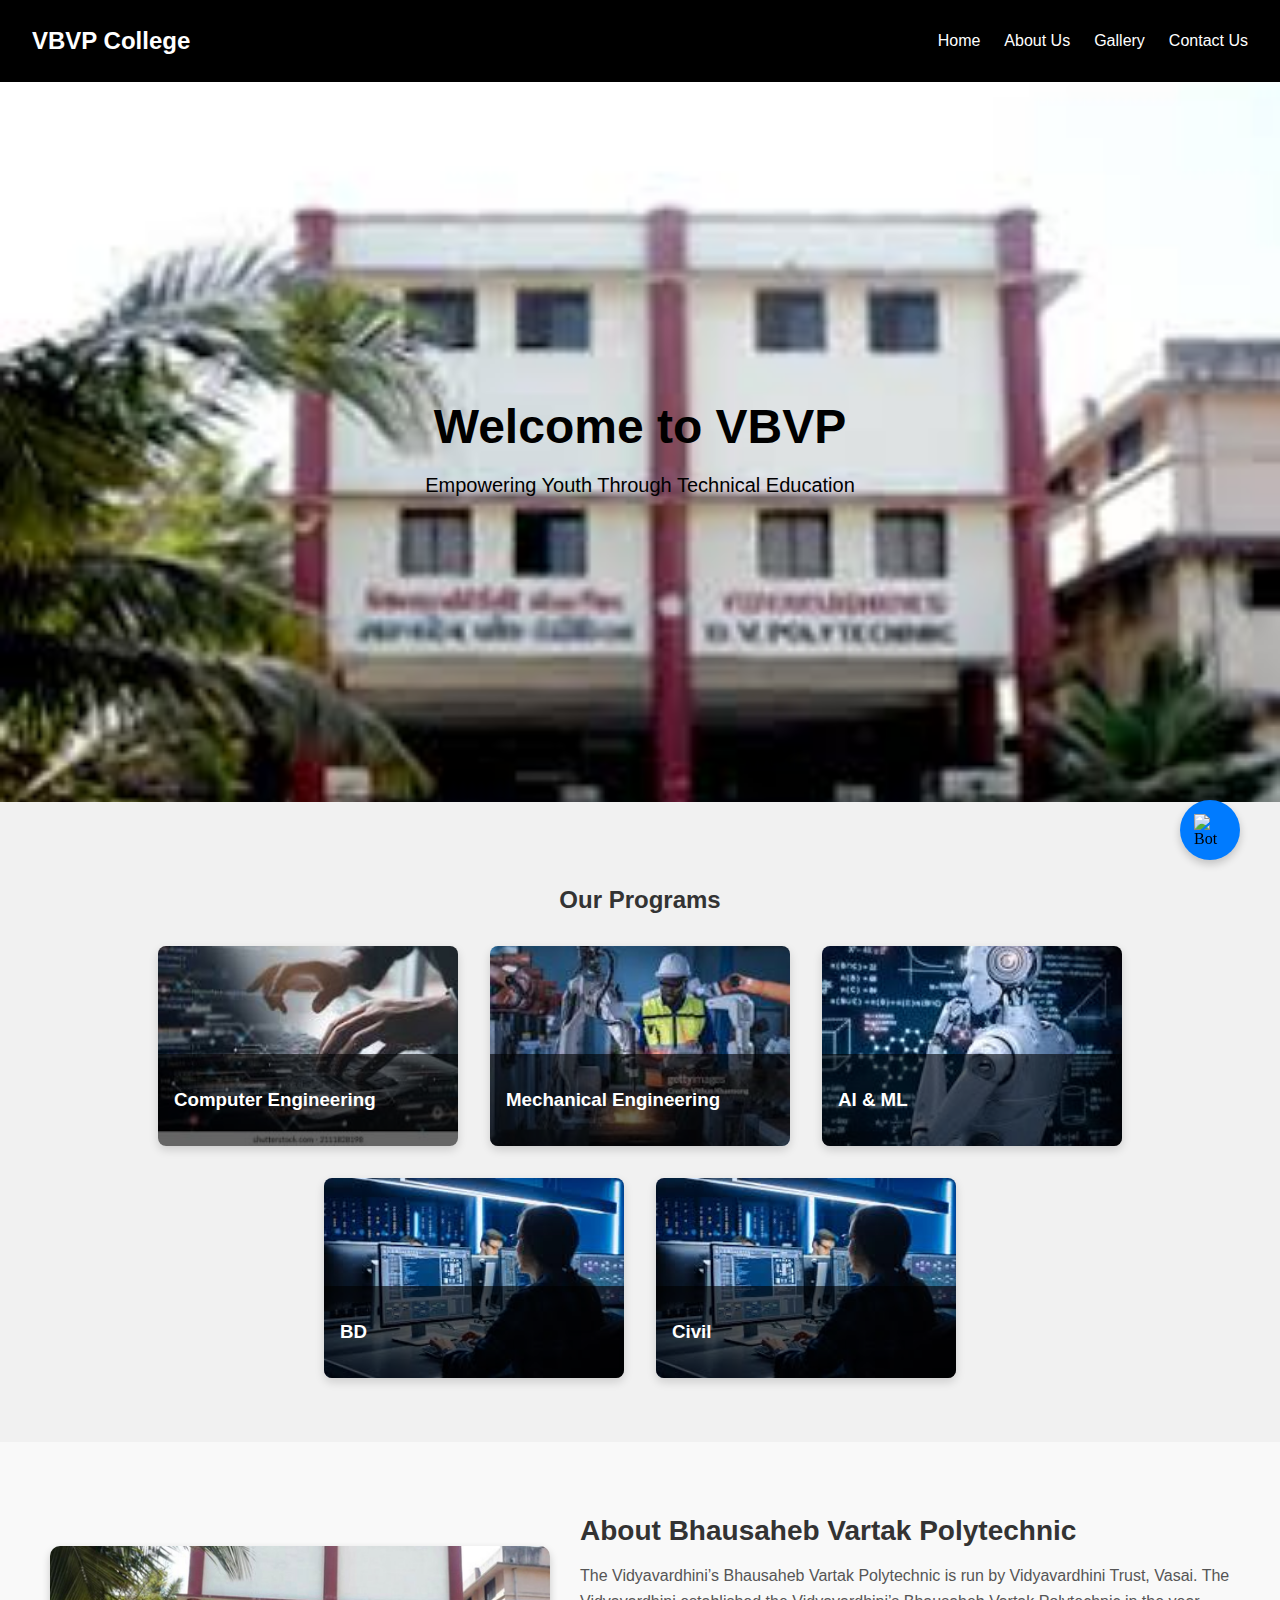
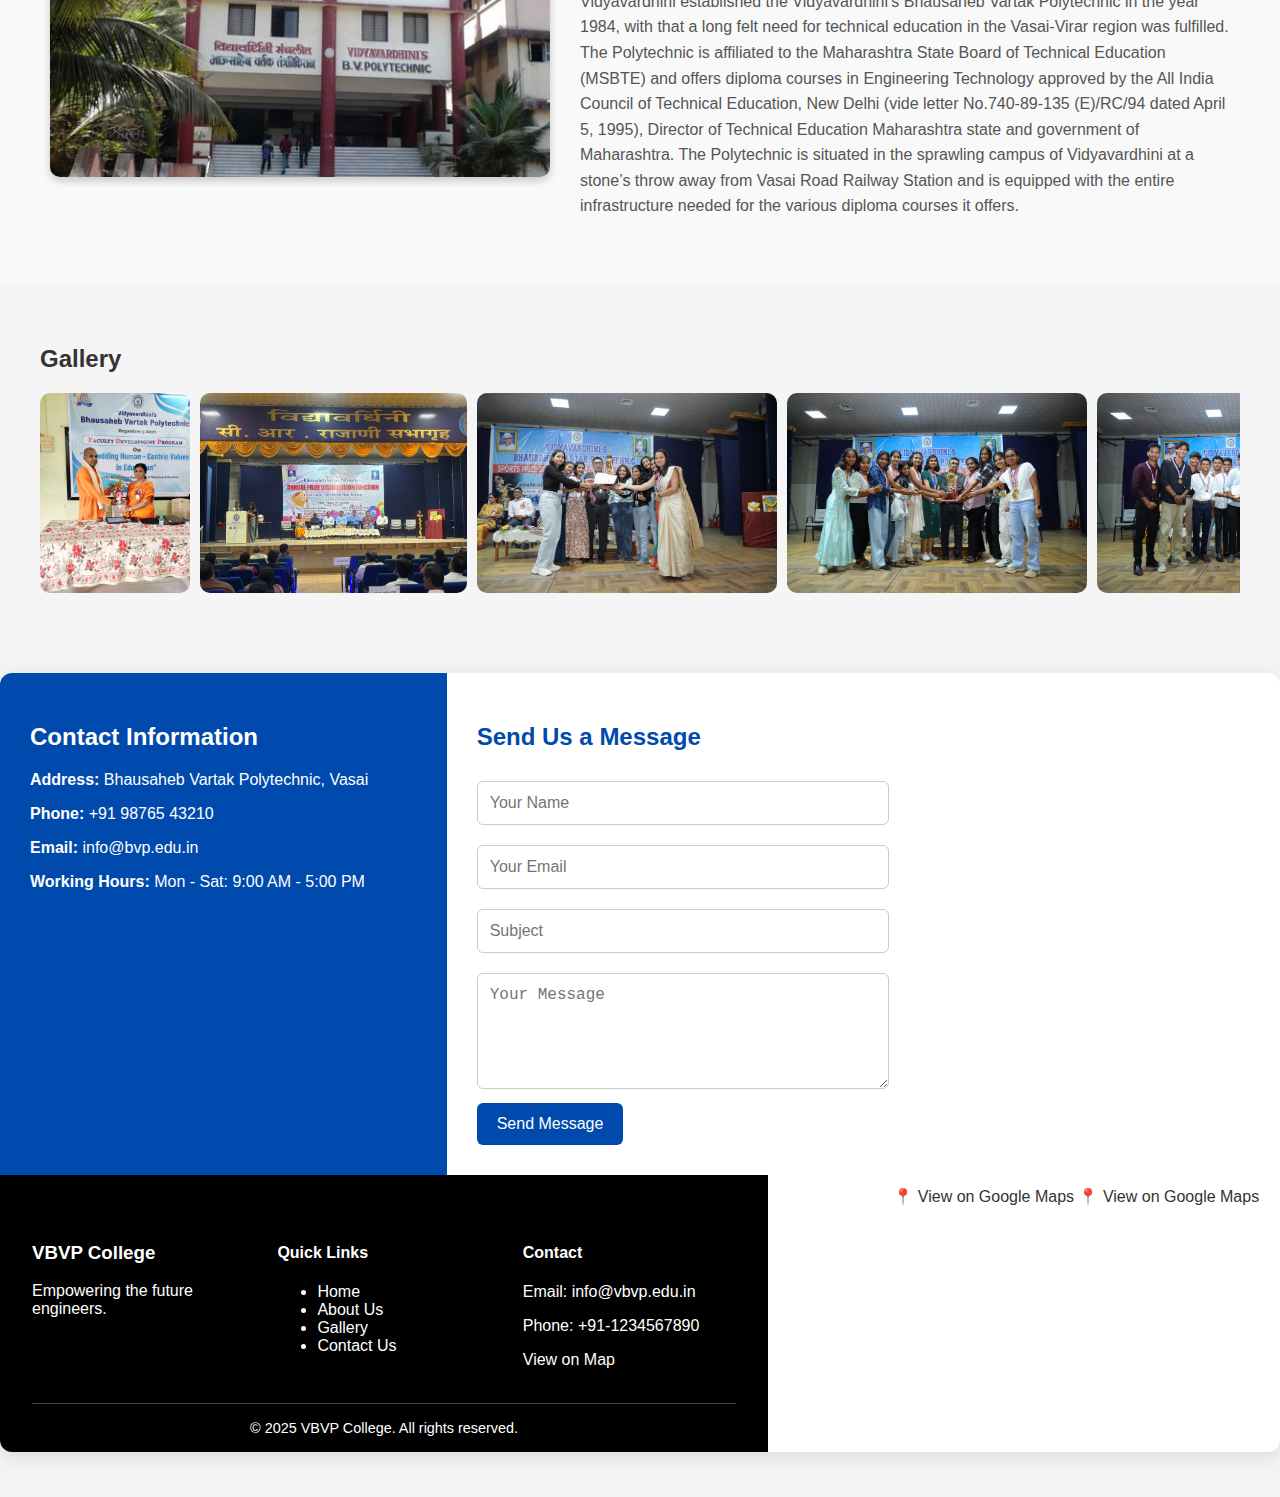
<file: index.html>
<!DOCTYPE html>
<html lang="en">
<head>
  <meta charset="UTF-8" />
  <meta name="viewport" content="width=device-width, initial-scale=1.0" />
  <title>VBVP College</title>
  <link rel="stylesheet" href="styles.css" />
</head>
<body>
  <header>
    <nav class="navbar">
      <div class="logo">VBVP College</div>
      <ul class="nav-links">
        <li><a href="#home">Home</a></li>
        <li><a href="#about">About Us</a></li>
        <li><a href="#gallery">Gallery</a></li>
        <li><a href="#contact">Contact Us</a></li>
      </ul>
    </nav>
  </header>

  <section class="hero">
    <div class="hero-content">
      <h1>Welcome to VBVP</h1>
      <p>Empowering Youth Through Technical Education</p>
    </div>
  </section>

  <section class="programs">
    <h2>Our Programs</h2>
    <div class="program-cards">
      <div class="card" style="background-image: url('[data-uri]');">
        <div class="card-overlay">
          <h3>Computer Engineering</h3>
        </div>
      </div>
      <div class="card" style="background-image: url('[data-uri]');">
        <div class="card-overlay">
          <h3>Mechanical Engineering</h3>
        </div>
      </div>
      <div class="card" style="background-image: url('[data-uri]');">
        <div class="card-overlay">
          <h3>AI & ML</h3>
        </div>
      </div>

      <div class="card" style="background-image: url('[data-uri]');">
        <div class="card-overlay">
          <h3>BD</h3>
        </div>
      </div>

      <div class="card" style="background-image: url('[data-uri]');">
        <div class="card-overlay">
          <h3>Civil</h3>
        </div>
      </div>
    </div>
  </section>

  <section id="about" class="about-section">
    <div class="about-container">
        <!-- Left: Image -->
        <div class="about-image">
            <img src="images\B.-vartak-clg.jpg" alt="Bhausaheb Vartak Polytechnic">
        </div>

        <!-- Right: Text -->
        <div class="about-text">
            <h2>About Bhausaheb Vartak Polytechnic</h2>
            <p>
                The Vidyavardhini’s Bhausaheb Vartak Polytechnic is run by Vidyavardhini Trust, Vasai. The Vidyavardhini established the Vidyavardhini’s Bhausaheb Vartak Polytechnic in the year 1984, with that a long felt need for technical education in the Vasai-Virar region was fulfilled.

                  The Polytechnic is affiliated to the Maharashtra State Board of Technical Education (MSBTE) and offers diploma courses in Engineering Technology approved by the All India Council of Technical Education, New Delhi (vide letter No.740-89-135 (E)/RC/94 dated April 5, 1995), Director of Technical Education Maharashtra state and government of Maharashtra. The Polytechnic is situated in the sprawling campus of Vidyavardhini at a stone’s throw away from Vasai Road Railway Station and is equipped with the entire infrastructure needed for the various diploma courses it offers.  </p
            </div>
    </div>
</section>
  <section id="gallery" class="gallery-section">
    <h2>Gallery</h2>
    <div class="gallery-slider">
        <div class="gallery-track">
            <img src="images\FDP_19.jpg" alt="Gallery Image 1">
            <img src="images\PDC-1.jpg" alt="Gallery Image 2">
            <img src="images\Sports-Prize-1.jpg" alt="Gallery Image 3">
            <img src="images\Sports-Prize-2.jpg" alt="Gallery Image 4">
            <img src="images\Sports-Prize-3.jpg" alt="Gallery Image 5">
            <img src="images\sports.jpg" alt="Gallery Image 6">
            <!-- Duplicate images for infinite loop -->
            <img src="images\FDP_19.jpg" alt="Gallery Image 1">
            <img src="images\PDC-1.jpg" alt="Gallery Image 2">
            <img src="images\Sports-Prize-1.jpg" alt="Gallery Image 3">
            <img src="images\Sports-Prize-2.jpg" alt="Gallery Image 4">
            <img src="images\Sports-Prize-3.jpg" alt="Gallery Image 5">
            <img src="images\sports.jpg" alt="Gallery Image 6">
        </div>
    </div>
</section>

  <div class="contact-container">
    <!-- Left: Info -->
    <div class="contact-info">
        <h2>Contact Information</h2>
        <p><strong>Address:</strong> Bhausaheb Vartak Polytechnic, Vasai</p>
        <p><strong>Phone:</strong> +91 98765 43210</p>
        <p><strong>Email:</strong> info@bvp.edu.in</p>
        <p><strong>Working Hours:</strong> Mon - Sat: 9:00 AM - 5:00 PM</p>
    </div>

    <!-- Middle: Form -->
    <div class="contact-form">
        <h2>Send Us a Message</h2>
        <form action="mailto:your-email@example.com" method="post" enctype="text/plain">
            <input type="text" name="name" placeholder="Your Name" required>
            <input type="email" name="email" placeholder="Your Email" required>
            <input type="text" name="subject" placeholder="Subject" required>
            <textarea name="message" rows="5" placeholder="Your Message" required></textarea>
            <button type="submit">Send Message</button>
        </form>
    </div>

    <!-- Right: Map -->
<div class="map-container">
    <iframe 
        src="https://www.google.com/maps/embed?pb=!1m18!1m12!1m3!1d3770.8419447416793!2d72.82138921490054!3d19.391548286903994!2m3!1f0!2f0!3f0!3m2!1i1024!2i768!4f13.1!3m3!1m2!1s0x3be7a948b8c8cf6d%3A0x40c8b684a8d2e7f4!2sBhausaheb%20Vartak%20Polytechnic!5e0!3m2!1sen!2sin!4v1691654899999"
        width="100%"
        height="300"
        style="border:0;"
        allowfullscreen=""
        loading="lazy"
        referrerpolicy="no-referrer-when-downgrade">
    </iframe>

    <!-- Clickable Link -->
    <p style="margin-top: 8px;">
        <a href="https://maps.app.goo.gl/saz5DJMCEndqK5dM7" target="_blank" rel="noopener noreferrer">
    📍 View on Google Maps</a>
            📍 View on Google Maps
        </a>
    </p>
</div>

  <footer>
    <div class="footer-content">
      <div>
        <h3>VBVP College</h3>
        <p>Empowering the future engineers.</p>
      </div>
      <div>
        <h4>Quick Links</h4>
        <ul>
        <li><a href="#home">Home</a></li>
        <li><a href="#about">About Us</a></li>
        <li><a href="#gallery">Gallery</a></li>
        <li><a href="#contact">Contact Us</a></li>
        </ul>
      </div>
      <div>
        <h4>Contact</h4>
        <p>Email: info@vbvp.edu.in</p>
        <p>Phone: +91-1234567890</p>
        <a href="https://maps.app.goo.gl/saz5DJMCEndqK5dM7" target="_blank">View on Map</a>
      </div>
    </div>
    <div class="footer-bottom">© 2025 VBVP College. All rights reserved.</div>
  </footer>

  
  <script src="script.js"></script>
<iframe 
  src="chatbot.html" 
  style="border: none; position: fixed; bottom: 20px; right: 20px; width: 400px; height: 500px; z-index: 9999;">
</iframe>
  
</body>
</html>
</file>
<file: styles.css>
/* General */
:root {
  --white: #ffffff;
  --black: #000000;
  --gray: #f1f1f1;
  --dark-gray: #333333;
}

body {
  margin: 0;
  font-family: "Segoe UI", sans-serif;
  background-color: var(--white);
  color: var(--dark-gray);
}

a {
  text-decoration: none;
  color: inherit;
}

/* Navbar */
.navbar {
  display: flex;
  justify-content: space-between;
  align-items: center;
  background-color: var(--black);
  padding: 1rem 2rem;
  position: sticky;
  top: 0;
  z-index: 10;
}

.logo {
  color: var(--white);
  font-size: 1.5rem;
  font-weight: bold;
}

.nav-links {
  list-style: none;
  display: flex;
  gap: 1.5rem;
}

.nav-links li a {
  color: var(--white);
  font-weight: 500;
}

.nav-links li a:hover {
  color: #ccc;
}

/* Hero */
.hero {
  height: 80vh;
  background: url('[data-uri]') center/cover no-repeat; 
  display: flex;
  align-items: center;
  justify-content: center;
  color: var(--black);
  text-align: center;
}

.hero-content h1 {
  font-size: 3rem;
  margin-bottom: 0.5rem;
}

.hero-content p {
  font-size: 1.25rem;
}

/* Programs */
.programs {
  padding: 4rem 2rem;
  background-color: var(--gray);
  text-align: center;
}

.program-cards {
  display: flex;
  flex-wrap: wrap;
  gap: 2rem;
  justify-content: center;
  margin-top: 2rem;
}

.card {
  width: 300px;
  height: 200px;
  background-size: cover;
  background-position: center;
  position: relative;
  border-radius: 8px;
  overflow: hidden;
  box-shadow: 0 4px 10px rgba(0, 0, 0, 0.15);
}

.card-overlay {
  position: absolute;
  bottom: 0;
  width: 100%;
  background: rgba(0, 0, 0, 0.6);
  color: var(--white);
  padding: 1rem;
  text-align: left;
}

.about-section {
    padding: 50px;
    background-color: #f9f9f9;
}

.about-container {
    display: flex;
    align-items: center;
    gap: 30px;
    max-width: 1200px;
    margin: auto;
}

.about-image img {
    width: 100%;
    max-width: 500px;
    border-radius: 10px;
    box-shadow: 0px 4px 8px rgba(0,0,0,0.2);
}

.about-text {
    flex: 1;
}

.about-text h2 {
    font-size: 28px;
    margin-bottom: 15px;
    color: #333;
}

.about-text p {
    font-size: 16px;
    line-height: 1.6;
    color: #555;
}

/* Responsive for Mobile */
@media screen and (max-width: 768px) {
    .about-container {
        flex-direction: column;
        text-align: center;
    }

    .about-image img {
        max-width: 100%;
    }
}

    body {
        font-family: Arial, sans-serif;
        margin: 0;
        background: #f4f4f4;
    }

    .contact-container {
        display: flex;
        flex-wrap: wrap;
        max-width: 1400px;
        margin: 40px auto;
        background: white;
        border-radius: 12px;
        overflow: hidden;
        box-shadow: 0px 5px 20px rgba(0,0,0,0.1);
    }

    /* Contact Info */
    .contact-info {
        flex: 1;
        min-width: 280px;
        padding: 30px;
        background: #004aad;
        color: white;
    }

    .contact-info h2 {
        margin-bottom: 20px;
    }

    /* Contact Form */
    .contact-form {
        flex: 1;
        min-width: 300px;
        padding: 30px;
    }

    .contact-form h2 {
        margin-bottom: 20px;
        color: #004aad;
    }

    .contact-form input,
    .contact-form textarea {
        width: 100%;
        padding: 12px;
        margin: 10px 0;
        border: 1px solid #ccc;
        border-radius: 6px;
        font-size: 16px;
    }

    .contact-form button {
        background: #004aad;
        color: white;
        border: none;
        padding: 12px 20px;
        font-size: 16px;
        border-radius: 6px;
        cursor: pointer;
        transition: 0.3s;
    }

    .contact-form button:hover {
        background: #003580;
    }

    /* Map */
    .map-container {
        flex: 1;
        min-width: 300px;
    }

    .map-container iframe {
        width: 100%;
        height: 100%;
        min-height: 400px;
        border: none;
    }

    @media (max-width: 992px) {
        .contact-container {
            flex-direction: column;
        }
        .map-container iframe {
            height: 300px;
        }
    }

/* Gallery */
.gallery-section {
  padding: 40px;
  background: #f5f5f5;
  overflow: hidden;
}

.gallery-slider {
  overflow: hidden;
  white-space: nowrap;
}

.gallery-track {
  display: flex;
  animation: scroll 30s linear infinite;
}

.gallery-track img {
  height: 200px;
  margin-right: 10px;
  border-radius: 10px;
  flex-shrink: 0;
}

@keyframes scroll {
  0% { transform: translateX(0); }
  100% { transform: translateX(-50%); }
}

/* Footer */
footer {
  background-color: var(--black);
  color: var(--white);
  padding: 3rem 2rem 1rem;
}

.footer-content {
  display: flex;
  flex-wrap: wrap;
  justify-content: space-between;
  gap: 2rem;
}

.footer-content div {
  flex: 1;
  min-width: 200px;
}

.footer-bottom {
  text-align: center;
  padding-top: 1rem;
  border-top: 1px solid #444;
  margin-top: 2rem;
  font-size: 0.9rem;
}
</file>
